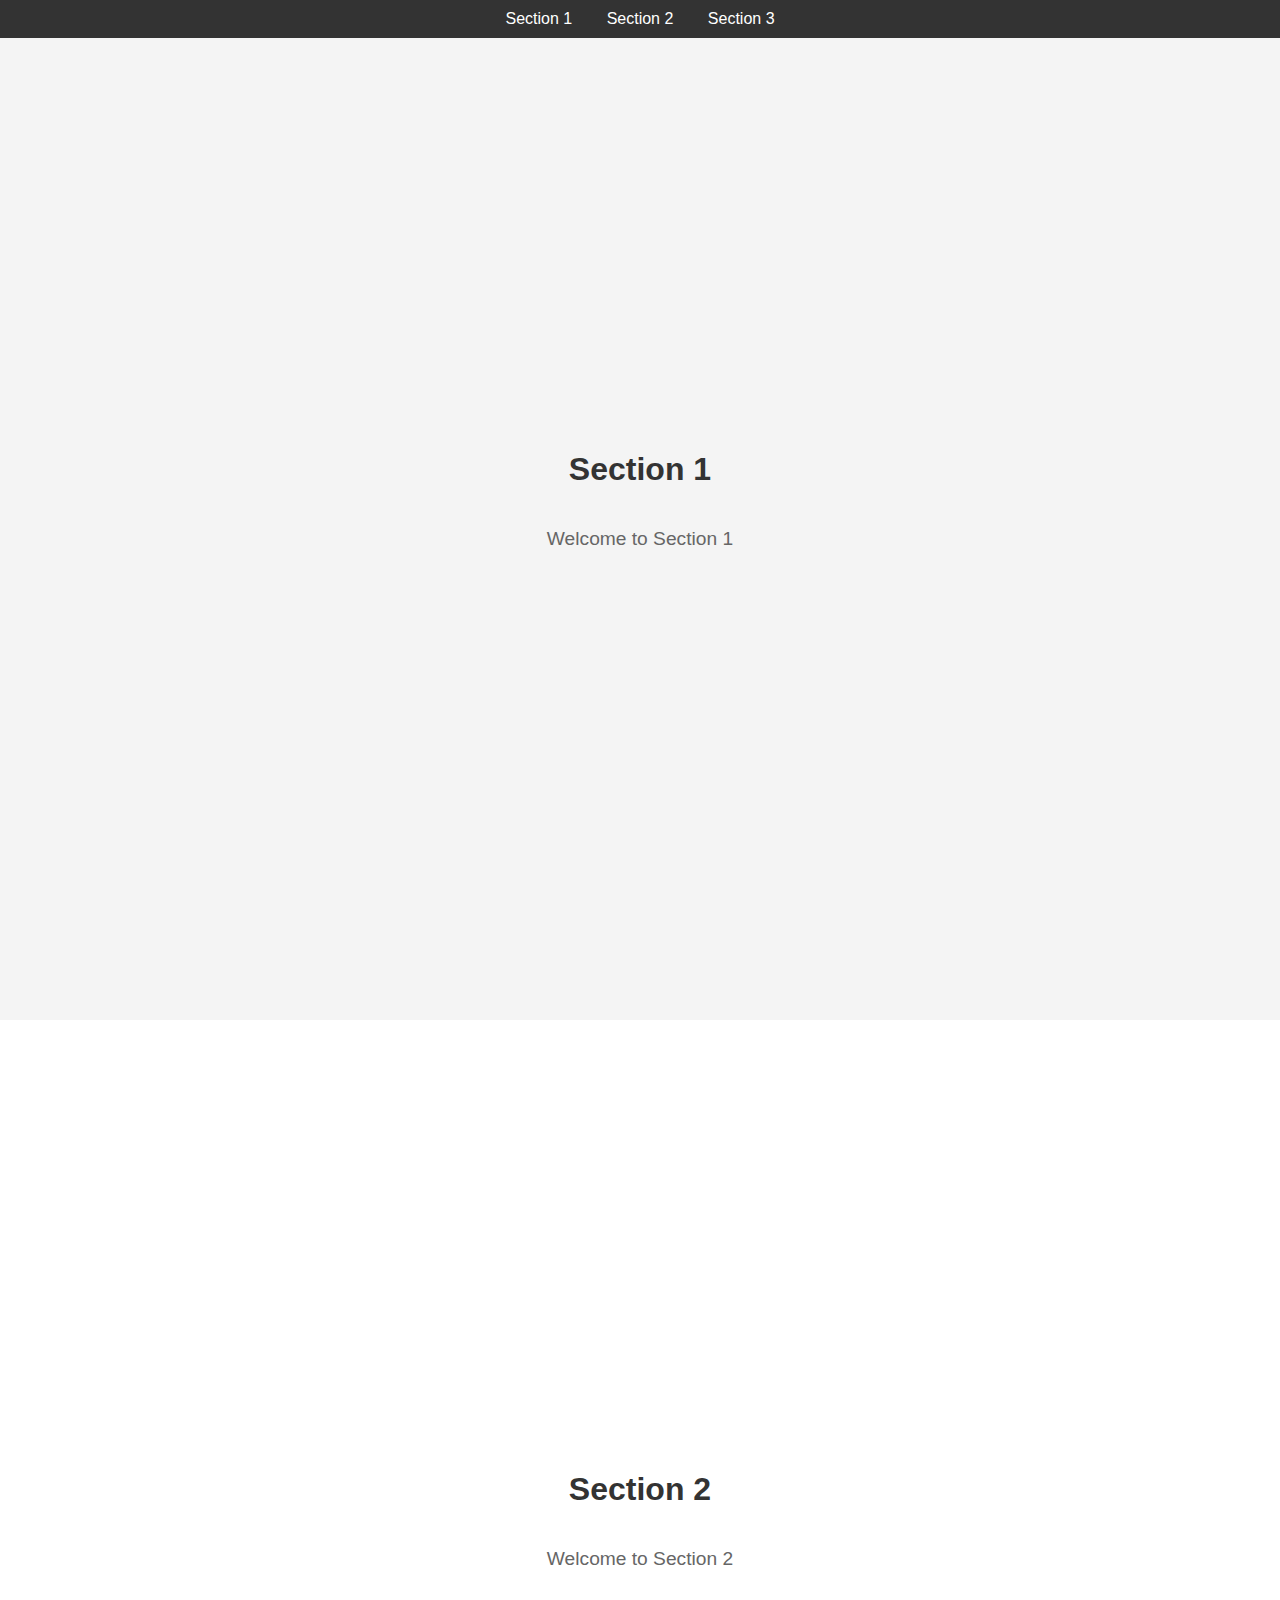
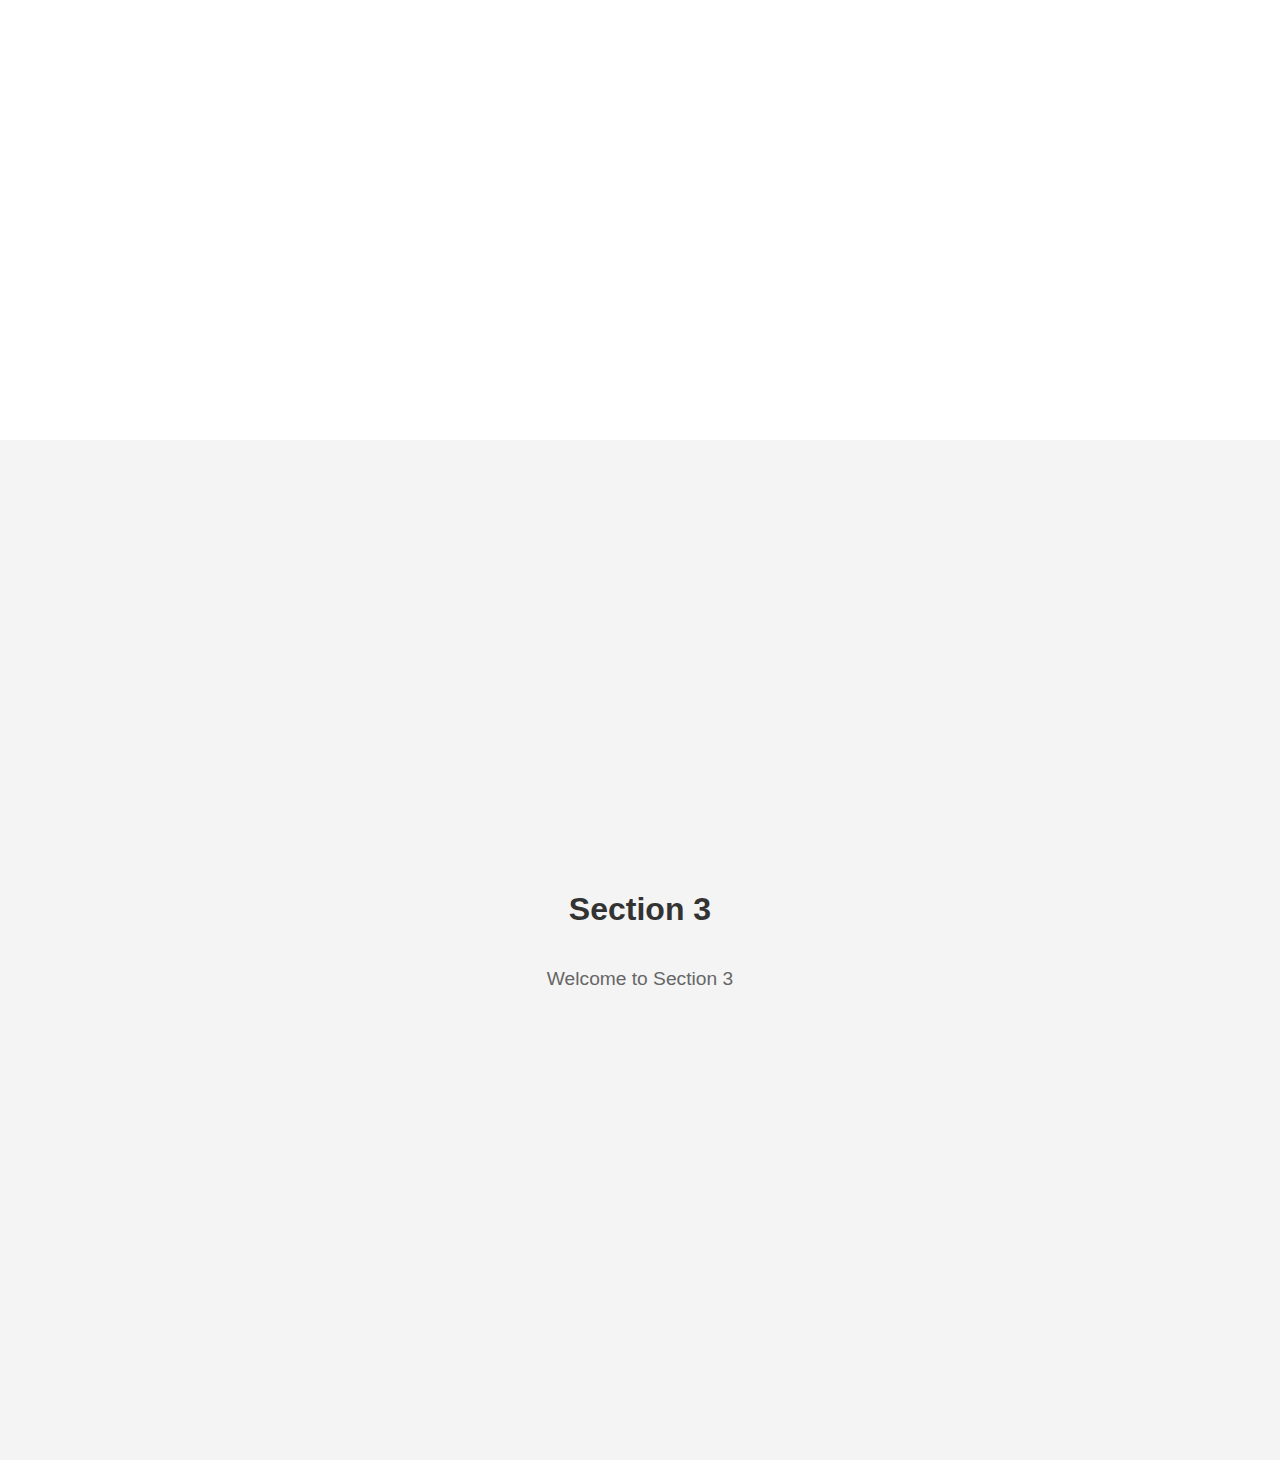
<file: index.html>
<!DOCTYPE html>
<html lang="en">
<head>
    <meta charset="UTF-8">
    <meta name="viewport" content="width=device-width, initial-scale=1.0">
    <title>Single Page Website</title>
    <link rel="stylesheet" href="styles.css">
</head>
<body>
    <nav>
        <a href="#section1">Section 1</a>
        <a href="#section2">Section 2</a>
        <a href="#section3">Section 3</a>
    </nav>
    <section id="section1">
        <h2>Section 1</h2>
        <p>Welcome to Section 1</p>
    </section>
    <section id="section2">
        <h2>Section 2</h2>
        <p>Welcome to Section 2</p>
    </section>
    <section id="section3">
        <h2>Section 3</h2>
        <p>Welcome to Section 3</p>
    </section>
    <script src="script.js"></script>
</body>
</html>

<!-- Koodi generoitu ChatGPT -tekoälyn avulla. -->
</file>
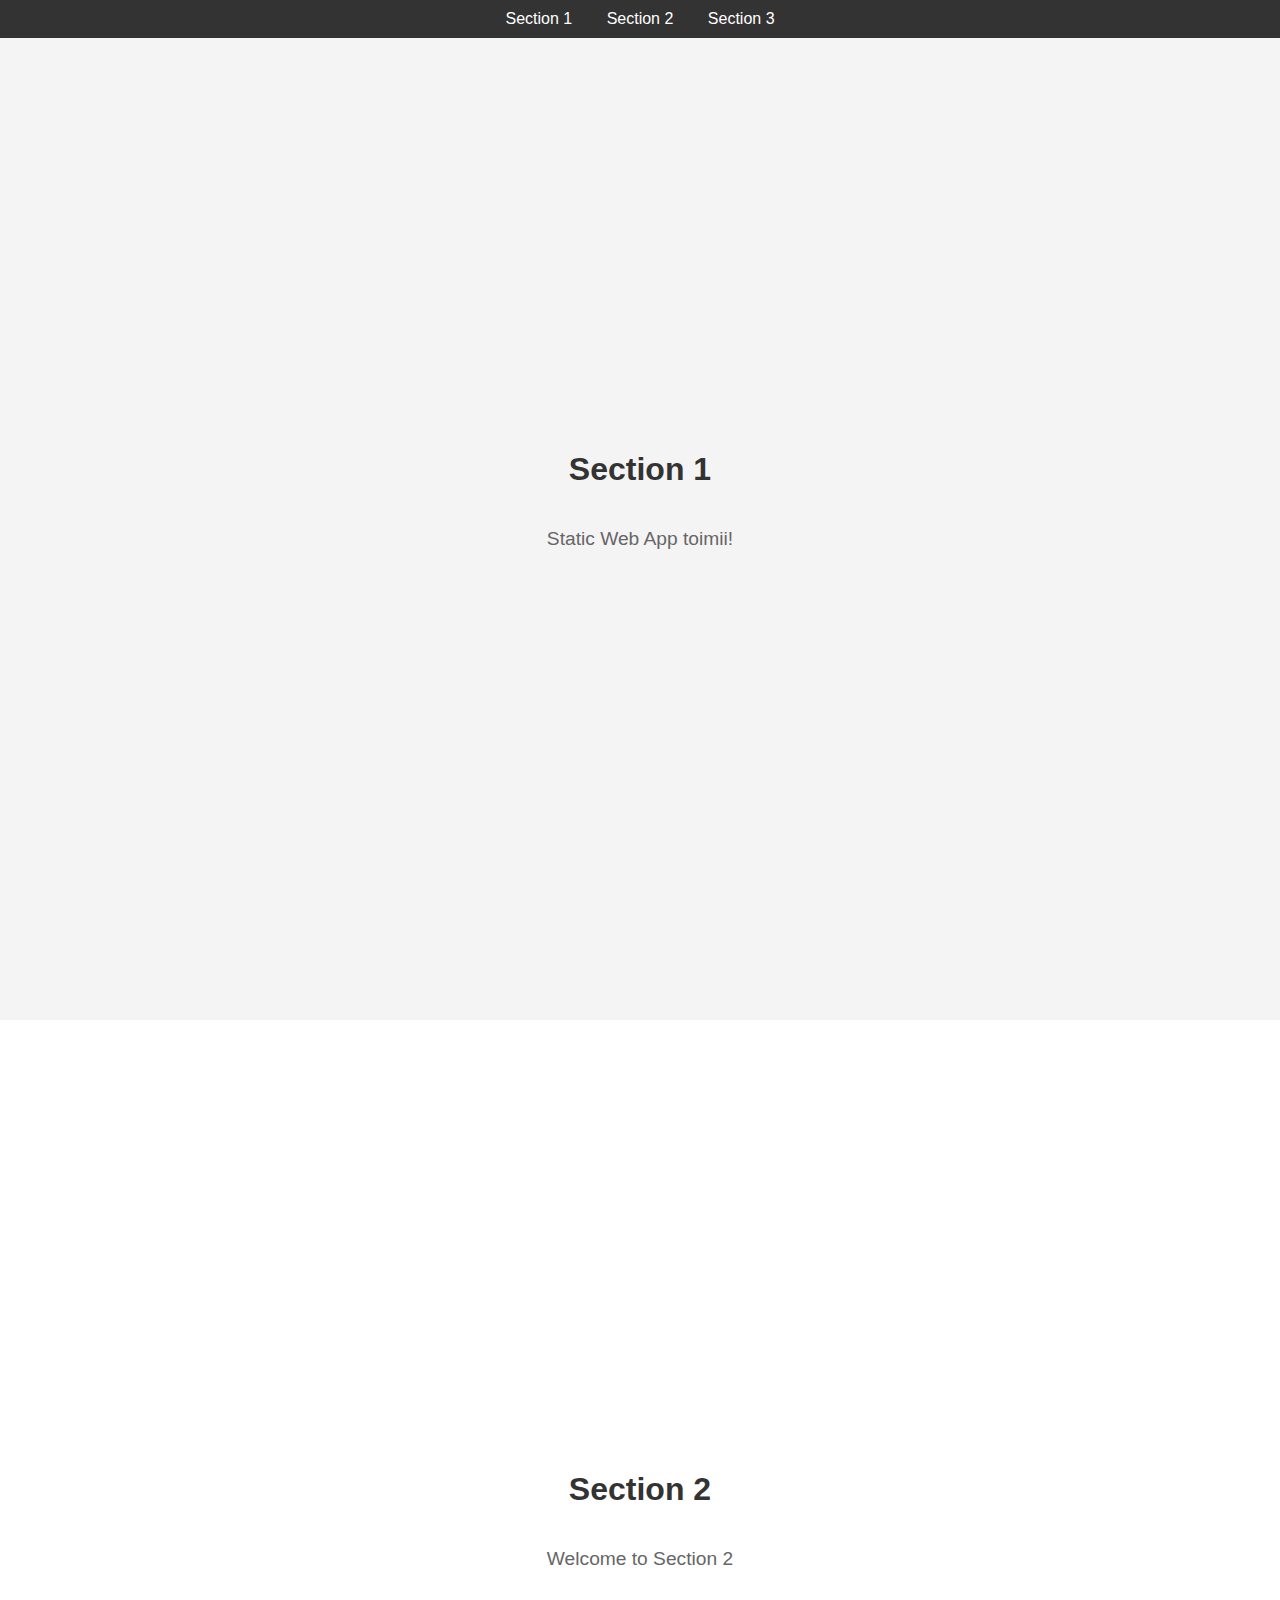
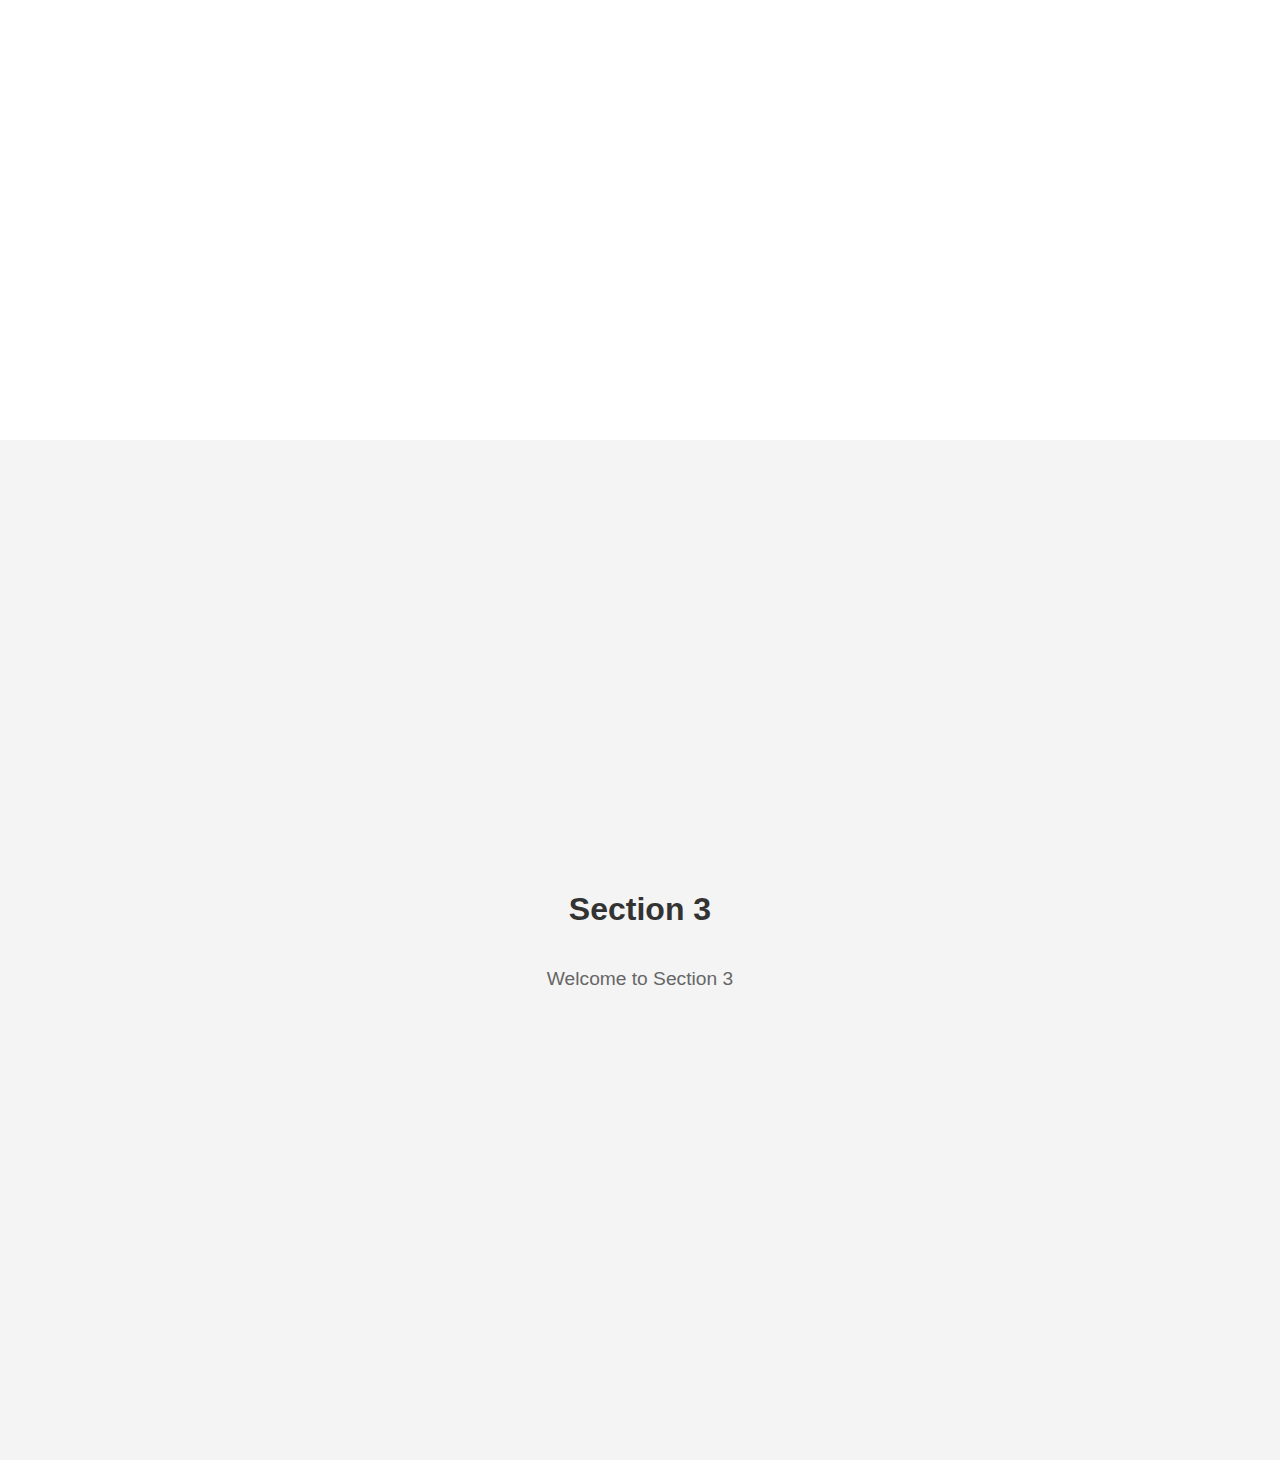
<file: StaticWebApp/index.html>
<!DOCTYPE html>
<html lang="en">
<head>
    <meta charset="UTF-8">
    <meta name="viewport" content="width=device-width, initial-scale=1.0">
    <title>Single Page Website</title>
    <link rel="stylesheet" href="styles.css">
</head>
<body>
    <nav>
        <a href="#section1">Section 1</a>
        <a href="#section2">Section 2</a>
        <a href="#section3">Section 3</a>
    </nav>
    <section id="section1">
        <h2>Section 1</h2>
        <p>Static Web App toimii!</p>
    </section>
    <section id="section2">
        <h2>Section 2</h2>
        <p>Welcome to Section 2</p>
    </section>
    <section id="section3">
        <h2>Section 3</h2>
        <p>Welcome to Section 3</p>
    </section>
    <script src="script.js"></script>
</body>
</html>

<!-- Koodi generoitu ChatGPT -tekoälyn avulla. -->
</file>
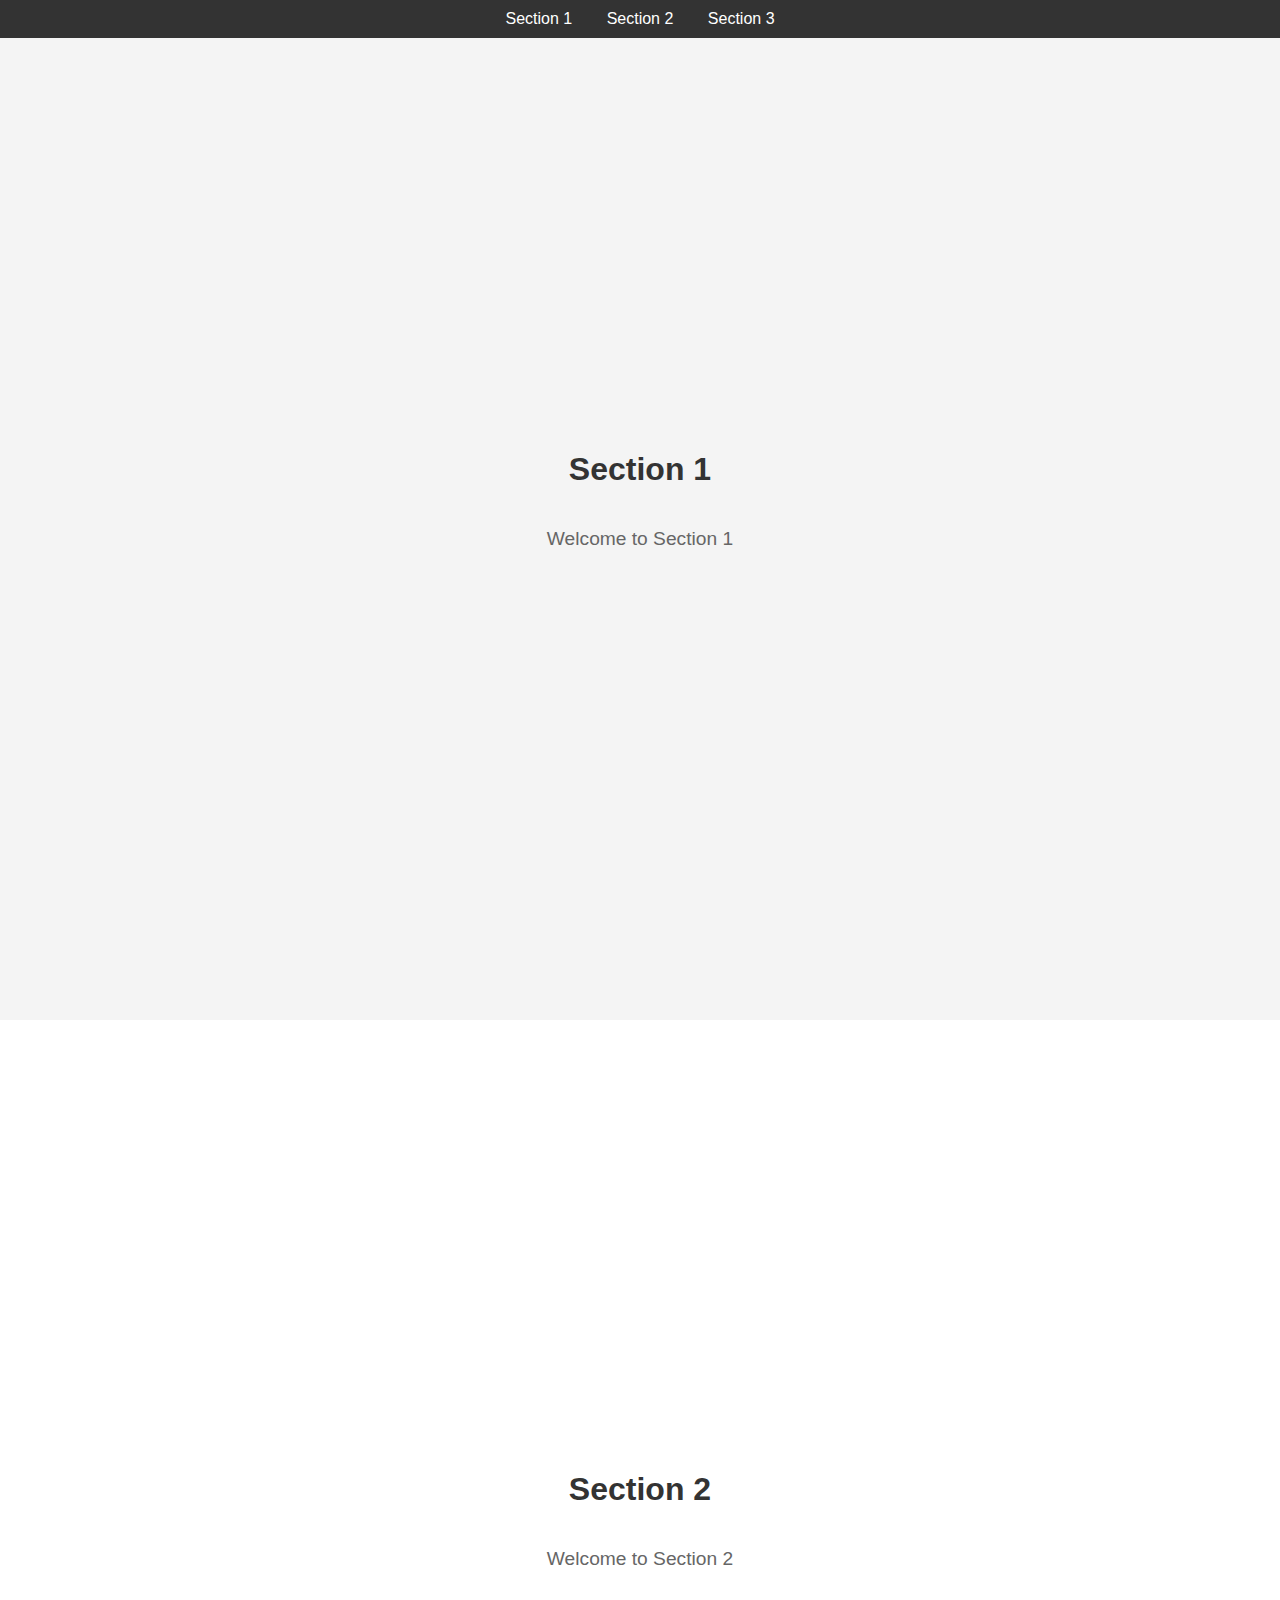
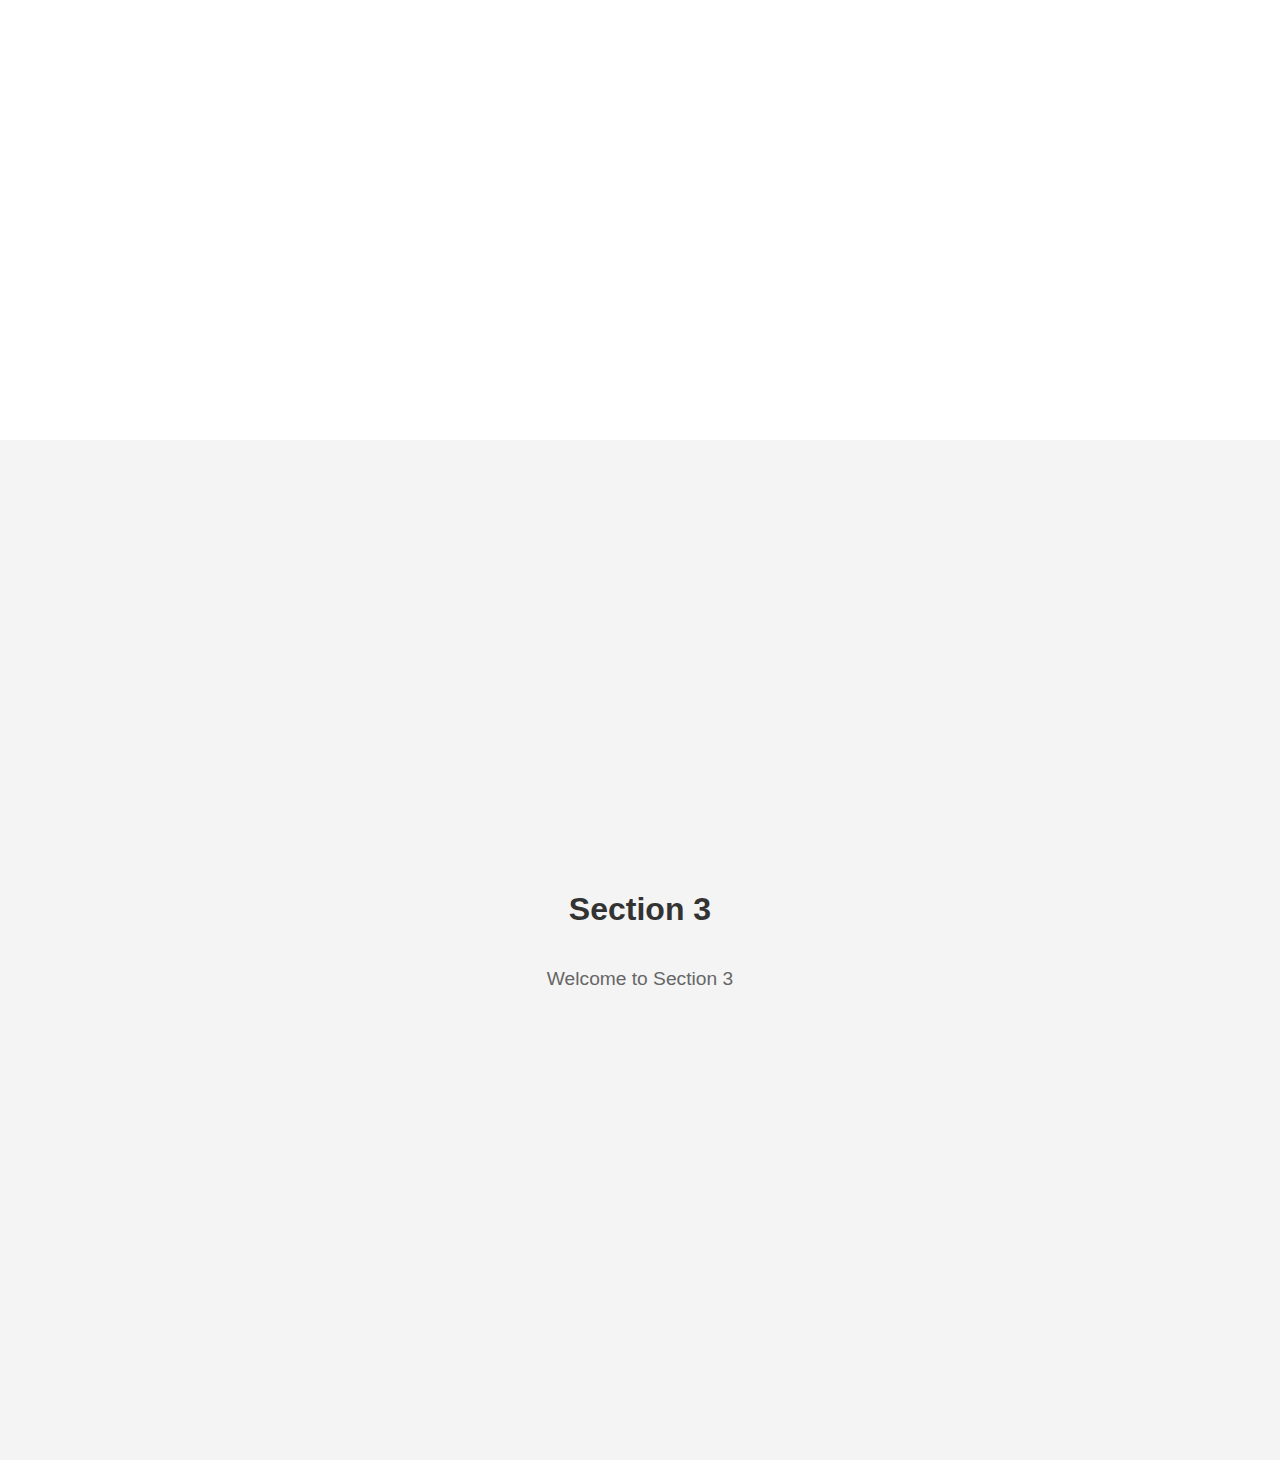
<file: SinglePageWebsite.html>
<!DOCTYPE html>
<html lang="en">
<head>
    <meta charset="UTF-8">
    <meta name="viewport" content="width=device-width, initial-scale=1.0">
    <title>Single Page Website</title>
    <style>
        /* CSS */
        body {
        font-family: Arial, sans-serif;
        margin: 0;
        padding: 0;
        }
        nav {
        position: fixed;
        top: 0;
        width: 100%;
        background: #333;
        color: #fff;
        padding: 10px 0;
        text-align: center;
        }
        nav a {
        color: #fff;
        text-decoration: none;
        margin: 0 15px;
        }
        nav a:hover {
        text-decoration: underline;
        }
        section {
        padding: 60px 20px;
        height: 100vh;
        display: flex;
        flex-direction: column;
        align-items: center;
        justify-content: center;
        text-align: center;
        }
        section:nth-child(even) {
        background: #f4f4f4;
        }
        section h2 {
        margin: 0 0 20px;
        font-size: 2em;
        color: #333;
        }
        section p {
        font-size: 1.2em;
        color: #666;
        }
    </style>
</head>
<body>
    <!-- HTML -->
    <nav>
        <a href="#section1">Section 1</a>
        <a href="#section2">Section 2</a>
        <a href="#section3">Section 3</a>
    </nav>
    <section id="section1">
        <h2>Section 1</h2>
        <p>Welcome to Section 1</p>
    </section>
    <section id="section2">
        <h2>Section 2</h2>
        <p>Welcome to Section 2</p>
    </section>
    <section id="section3">
        <h2>Section 3</h2>
        <p>Welcome to Section 3</p>
    </section>
    <script>
        // JavaScript
        document.querySelectorAll('nav a').forEach(link => {
            link.addEventListener('click', e => {
                e.preventDefault();
                const target = document.querySelector(e.target.getAttribute('href'));
                target.scrollIntoView({ behavior: 'smooth' });
            });
        });
    </script>
</body>
</html>

<!-- Koodi generoitu ChatGPT -tekoälyn avulla. -->
</file>
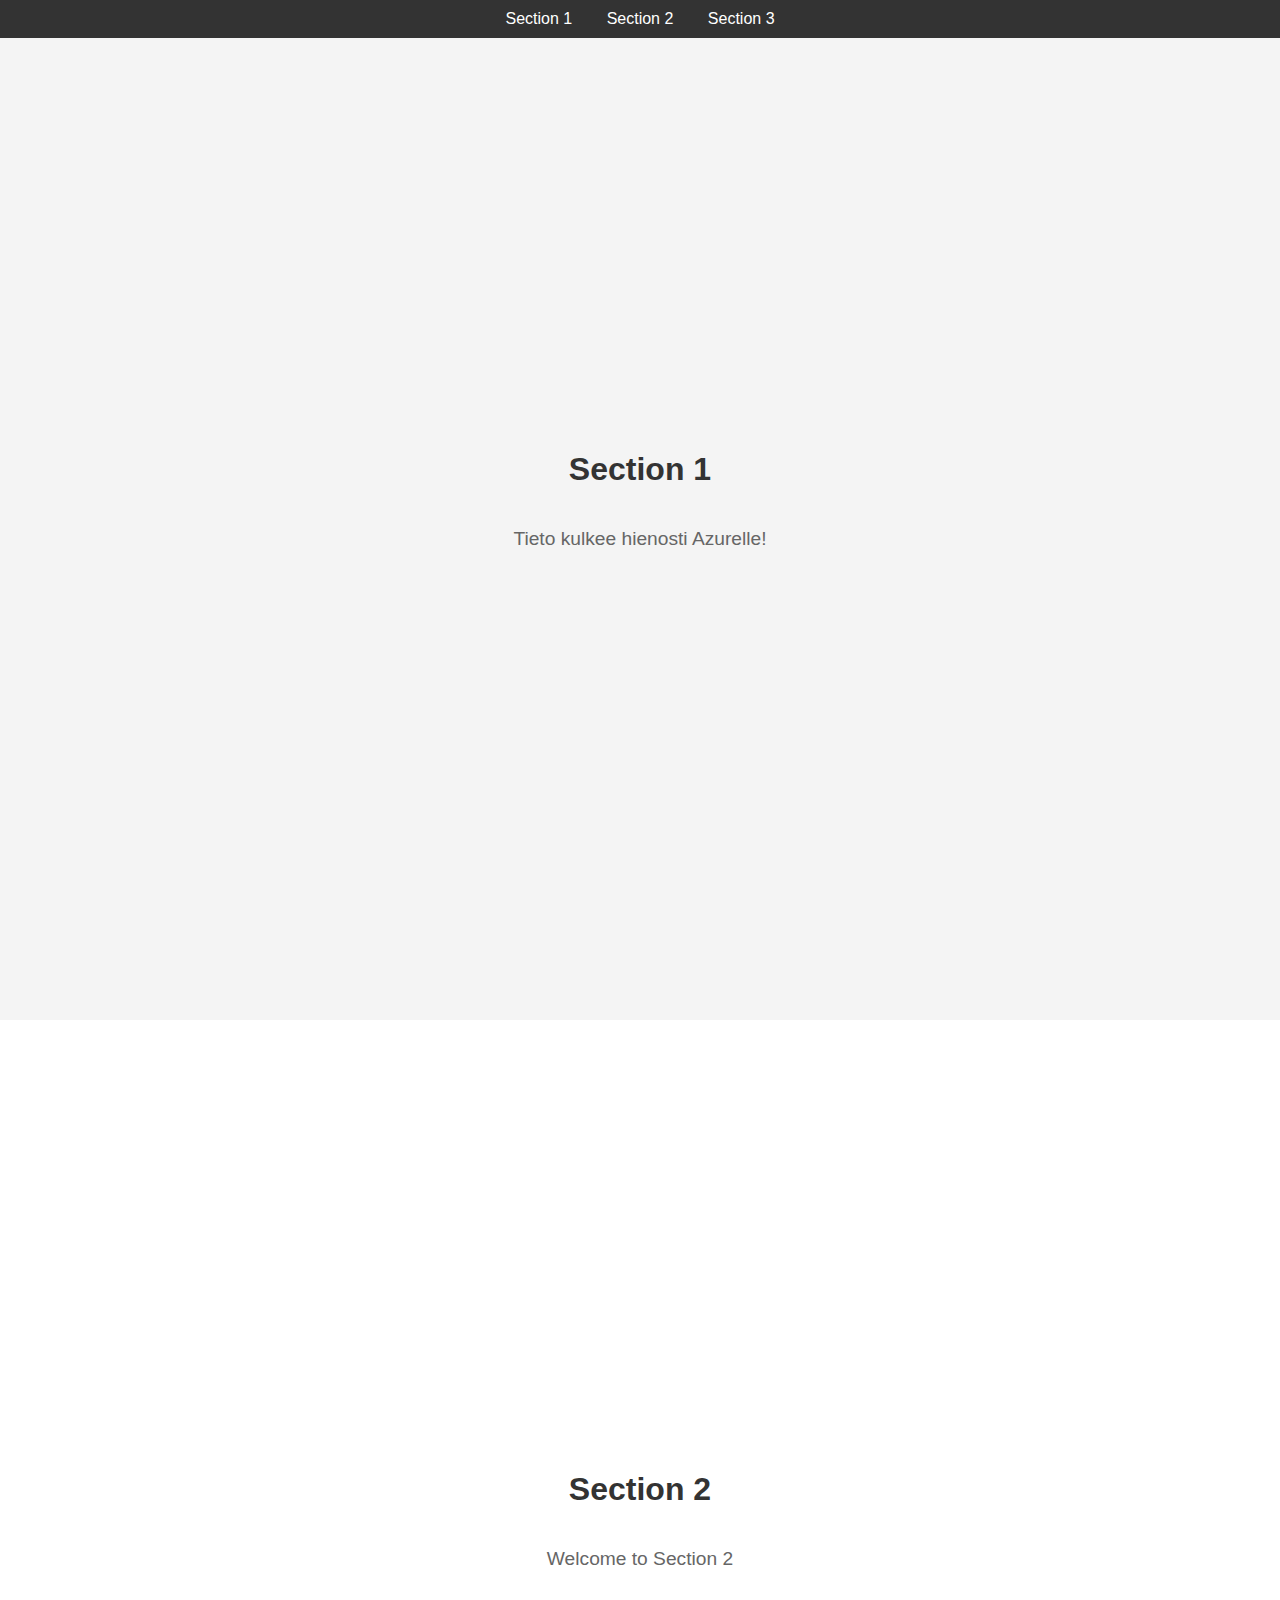
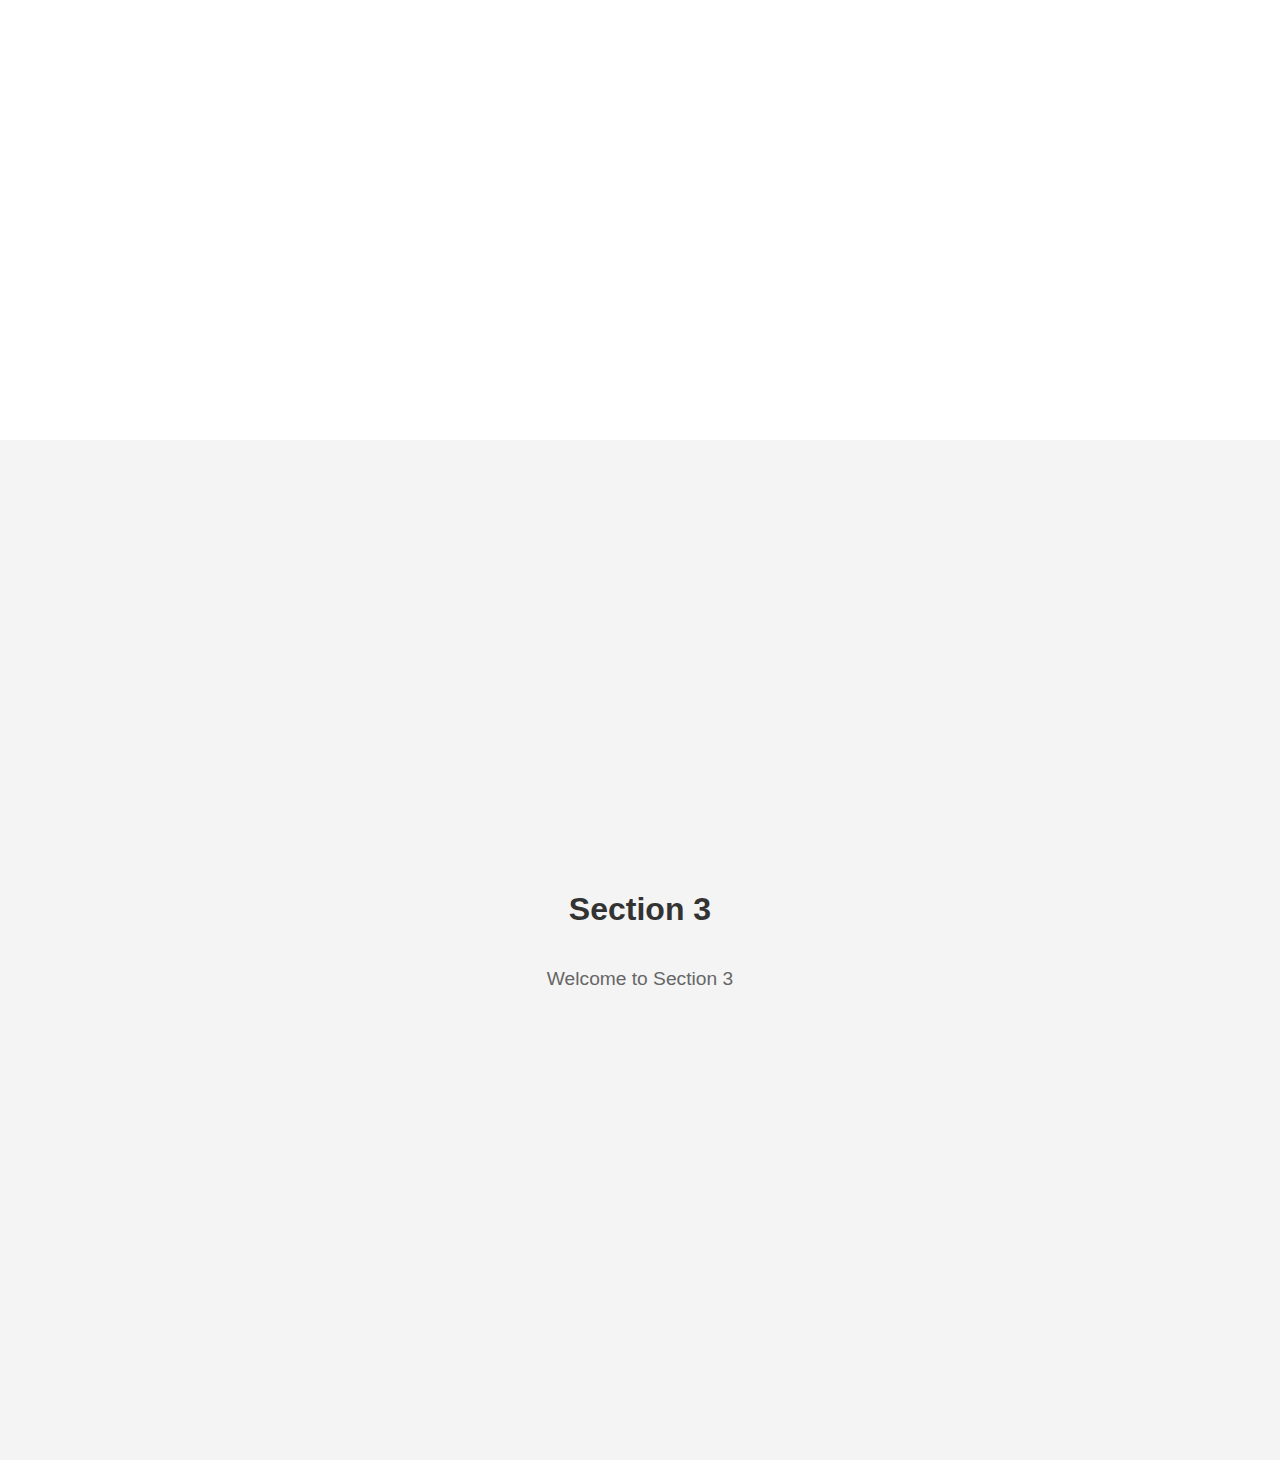
<file: StaticWebApp/SinglePageWebsite.html>
<!DOCTYPE html>
<html lang="en">
<head>
    <meta charset="UTF-8">
    <meta name="viewport" content="width=device-width, initial-scale=1.0">
    <title>Single Page Website</title>
    <style>
        /* CSS */
        body {
        font-family: Arial, sans-serif;
        margin: 0;
        padding: 0;
        }
        nav {
        position: fixed;
        top: 0;
        width: 100%;
        background: #333;
        color: #fff;
        padding: 10px 0;
        text-align: center;
        }
        nav a {
        color: #fff;
        text-decoration: none;
        margin: 0 15px;
        }
        nav a:hover {
        text-decoration: underline;
        }
        section {
        padding: 60px 20px;
        height: 100vh;
        display: flex;
        flex-direction: column;
        align-items: center;
        justify-content: center;
        text-align: center;
        }
        section:nth-child(even) {
        background: #f4f4f4;
        }
        section h2 {
        margin: 0 0 20px;
        font-size: 2em;
        color: #333;
        }
        section p {
        font-size: 1.2em;
        color: #666;
        }
    </style>
</head>
<body>
    <!-- HTML -->
    <nav>
        <a href="#section1">Section 1</a>
        <a href="#section2">Section 2</a>
        <a href="#section3">Section 3</a>
    </nav>
    <section id="section1">
        <h2>Section 1</h2>
        <p>Tieto kulkee hienosti Azurelle!</p>
    </section>
    <section id="section2">
        <h2>Section 2</h2>
        <p>Welcome to Section 2</p>
    </section>
    <section id="section3">
        <h2>Section 3</h2>
        <p>Welcome to Section 3</p>
    </section>
    <script>
        // JavaScript
        document.querySelectorAll('nav a').forEach(link => {
            link.addEventListener('click', e => {
                e.preventDefault();
                const target = document.querySelector(e.target.getAttribute('href'));
                target.scrollIntoView({ behavior: 'smooth' });
            });
        });
    </script>
</body>
</html>

<!-- Koodi generoitu ChatGPT -tekoälyn avulla. -->
</file>
<file: styles.css>
/* CSS */
body {
    font-family: Arial, sans-serif;
    margin: 0;
    padding: 0;
}
nav {
    position: fixed;
    top: 0;
    width: 100%;
    background: #333;
    color: #fff;
    padding: 10px 0;
    text-align: center;
}
nav a {
    color: #fff;
    text-decoration: none;
    margin: 0 15px;
}
nav a:hover {
    text-decoration: underline;
}
section {
    padding: 60px 20px;
    height: 100vh;
    display: flex;
    flex-direction: column;
    align-items: center;
    justify-content: center;
    text-align: center;
}
section:nth-child(even) {
    background: #f4f4f4;
}
section h2 {
    margin: 0 0 20px;
    font-size: 2em;
    color: #333;
}
section p {
    font-size: 1.2em;
    color: #666;
}

/* Koodi generoitu ChatGPT -tekoälyn avulla. */
</file>
<file: StaticWebApp/styles.css>
/* CSS */
body {
    font-family: Arial, sans-serif;
    margin: 0;
    padding: 0;
}
nav {
    position: fixed;
    top: 0;
    width: 100%;
    background: #333;
    color: #fff;
    padding: 10px 0;
    text-align: center;
}
nav a {
    color: #fff;
    text-decoration: none;
    margin: 0 15px;
}
nav a:hover {
    text-decoration: underline;
}
section {
    padding: 60px 20px;
    height: 100vh;
    display: flex;
    flex-direction: column;
    align-items: center;
    justify-content: center;
    text-align: center;
}
section:nth-child(even) {
    background: #f4f4f4;
}
section h2 {
    margin: 0 0 20px;
    font-size: 2em;
    color: #333;
}
section p {
    font-size: 1.2em;
    color: #666;
}

/* Koodi generoitu ChatGPT -tekoälyn avulla. */
</file>
